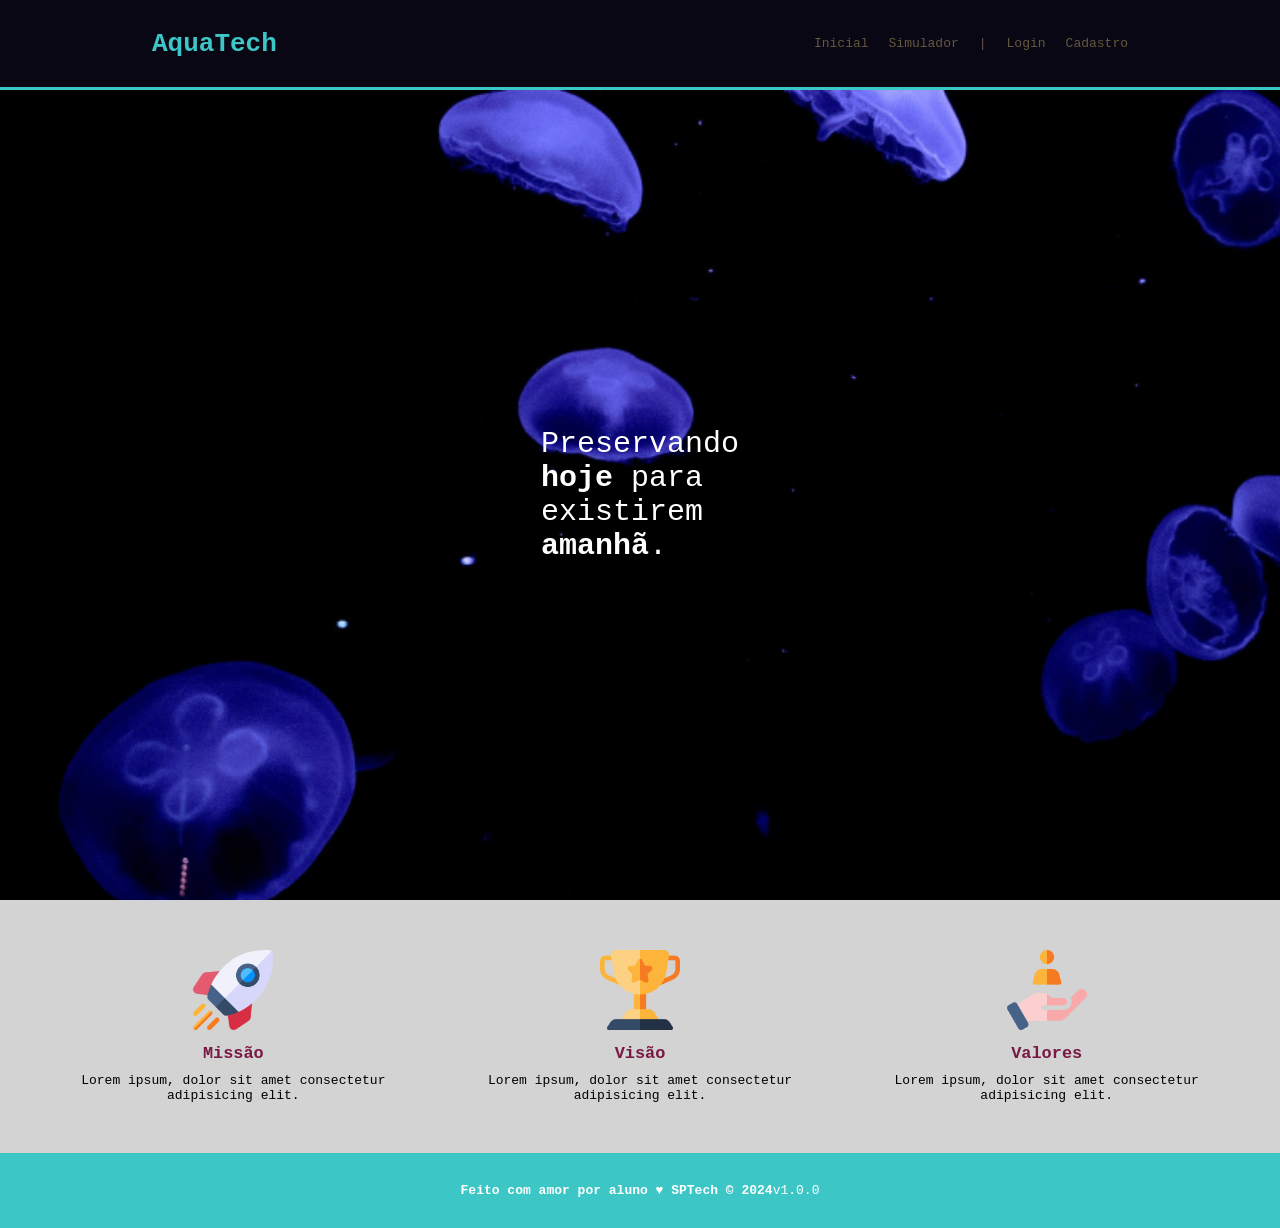
<file: public/index.html>
<!DOCTYPE html>
<html lang="en">

<head>
    <meta charset="UTF-8">
    <meta http-equiv="X-UA-Compatible" content="IE=edge">
    <meta name="viewport" content="width=device-width, initial-scale=1.0">

    <title>AquaTech | Página Inicial</title>

    <link rel="stylesheet" href="styles/style.css">
    <link rel="icon" href="assets/icon/favicon2.ico">
    <link rel="preconnect" href="https://fonts.gstatic.com">
</head>

<body>
    <div class="header">
      <div class="container">
        <h1 class="titulo">AquaTech</h1>
        <ul class="navbar">
          <li class="agora">
            <a href="#">Inicial</a>
          </li>
          <li>
            <a href="#">Simulador</a>
          </li>
          <li>|</li>
          <li>
            <a href="login.html">Login</a>
          </li>
          <li>
            <a href="cadastro.html">Cadastro</a>
          </li>
        </ul>
      </div>
    </div>
  
    <div class="banner">
      <div class="container">
        <p>Preservando <span>hoje</span> para existirem <span>amanhã</span>.</p>
      </div>
    </div>
  
    <div class="social">
      <div class="container">
        <div class="boxes">
          <div class="box">
            <img src="assets/imgs/missao.png">
            <h4>Missão</h4>
            <p>Lorem ipsum, dolor sit amet consectetur adipisicing elit. </p>
          </div>
          <div class="box">
            <img src="assets/imgs/visao.png">
            <h4>Visão</h4>
            <p>Lorem ipsum, dolor sit amet consectetur adipisicing elit. </p>
          </div>
          <div class="box">
            <img src="assets/imgs/valores.png">
            <h4>Valores</h4>
            <p>Lorem ipsum, dolor sit amet consectetur adipisicing elit. </p>
          </div>
        </div>
      </div>
    </div>
  
    <div class="footer">
      <div class="container">
        <h4>Feito com amor por aluno &hearts; SPTech &copy; 2024</h4>
        <span class="version">v1.0.0</span>
      </div>
    </div>
  </body>

</html>
</file>
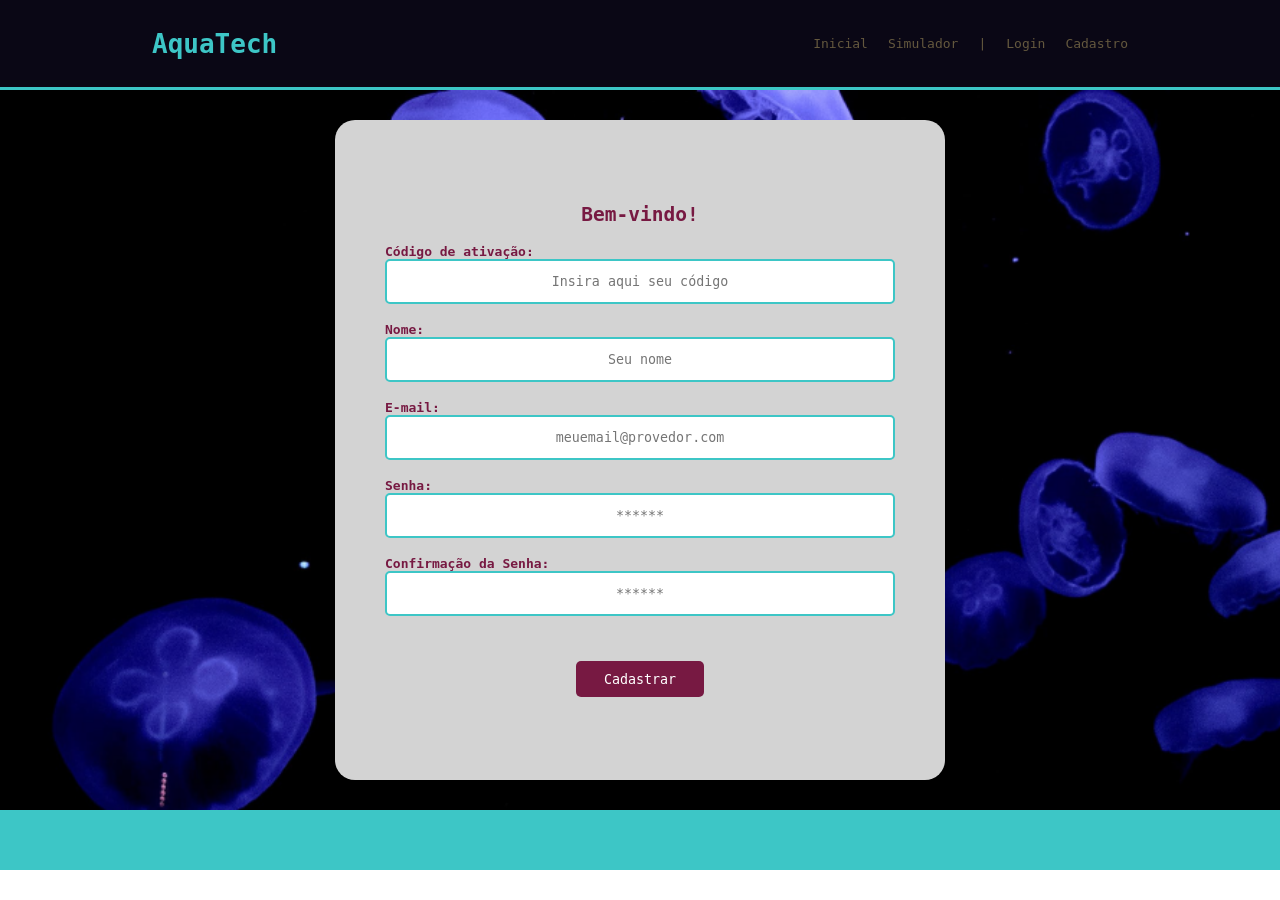
<file: public/cadastro.html>
<!DOCTYPE html>
<html lang="pt-br">

<head>
  <meta charset="UTF-8" />
  <meta http-equiv="X-UA-Compatible" content="IE=edge" />
  <meta name="viewport" content="width=device-width, initial-scale=1.0" />

  <title>AquaTech | Cadastro</title>

  <link rel="stylesheet" href="styles/style.css" />
  <link rel="icon" href="assets/icon/favicon2.ico" />
  <link rel="preconnect" href="https://fonts.gstatic.com" />
</head>

<body>
  <!--header inicio-->
  <div class="header">
    <div class="container">
      <h1 class="titulo">AquaTech</h1>
      <ul class="navbar">
        <li>
          <a href="index.html">Inicial</a>
        </li>
        <li>
          <a href="simulador.html">Simulador</a>
        </li>
        <li>|</li>
        <li>
          <a href="login.html">Login</a>
        </li>
        <li class="agora">
          <a href="#">Cadastro</a>
        </li>
      </ul>
    </div>
  </div>
  <!--header fim-->

  <div class="login">

    <div class="container">
      <div class="card card-cadastro">
        <h2>Bem-vindo!</h2>
        <div class="formulario">
          <div class="campo">
            <span>Código de ativação:</span>
            <input id="codigo_input" type="text" placeholder="Insira aqui seu código" />
          </div>
          <div class="campo">
            <span>Nome:</span>
            <input id="nome_input" type="text" placeholder="Seu nome" />
          </div>
          <div class="campo">
            <span>E-mail:</span>
            <input id="email_input" type="text" placeholder="meuemail@provedor.com" />
          </div>
          <div class="campo">
            <span>Senha:</span>
            <input id="senha_input" type="password" placeholder="******" />
          </div>
          <div class="campo">
            <span>Confirmação da Senha:</span>
            <input id="confirmacao_senha_input" type="password" placeholder="******" />
          </div>
          <button class="botao">Cadastrar</button>
        </div>
      </div>
    </div>
  </div>

  <!--footer inicio-->
  <div class="footer">
    <div class="container">
    </div>
  </div>
  <!--footer fim-->
</body>

</html>
</file>
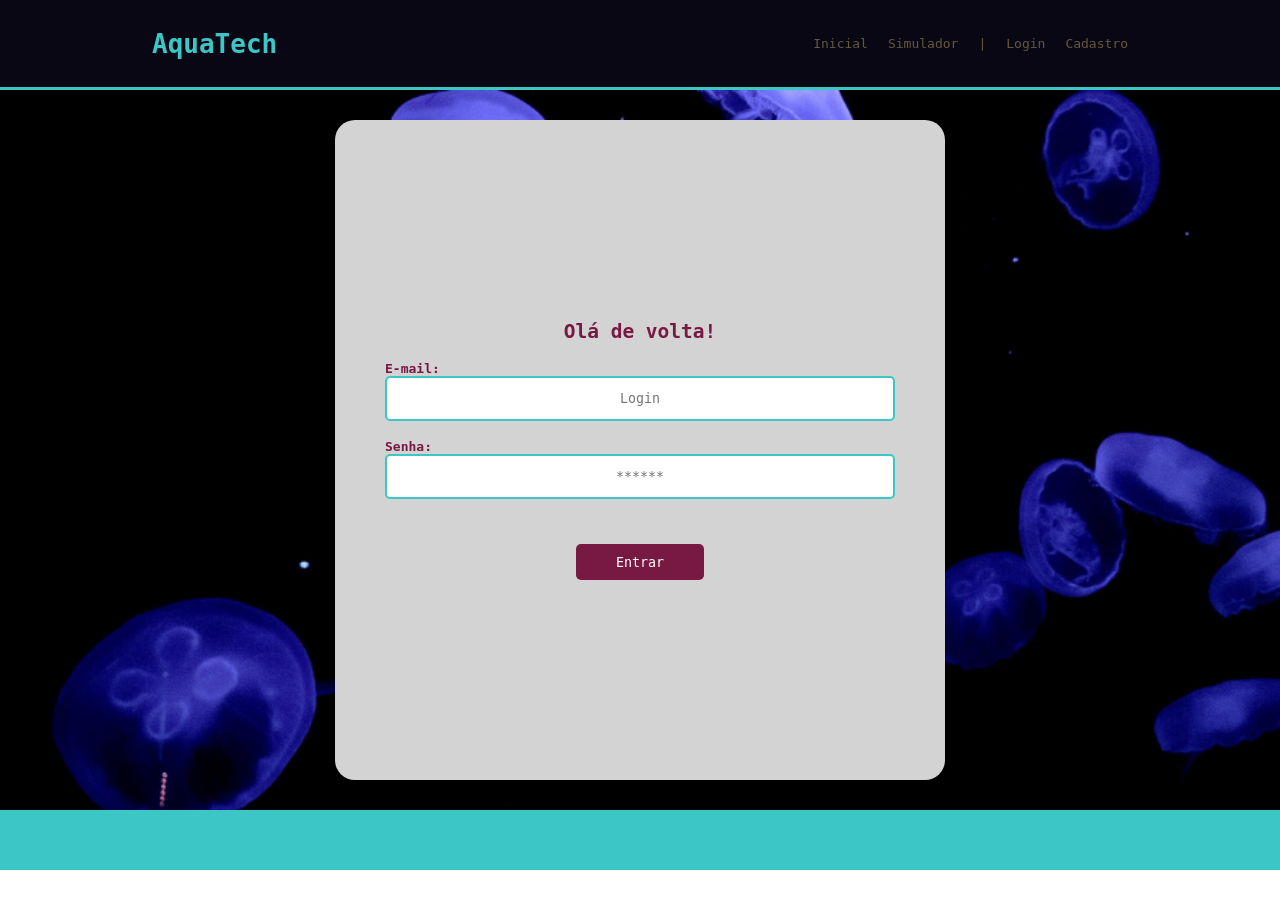
<file: public/login.html>
<!DOCTYPE html>
<html lang="pt-br">

<head>
    <meta charset="UTF-8">
    <meta http-equiv="X-UA-Compatible" content="IE=edge">
    <meta name="viewport" content="width=device-width, initial-scale=1.0">

    <title>AquaTech | Login</title>

    <link rel="stylesheet" href="styles/style.css">
    <link rel="icon" href="assets/icon/favicon2.ico">
    <link rel="preconnect" href="https://fonts.gstatic.com">
</head>

<body>

    <!--Header-->

    <div class="header">
        <div class="container">
            <h1 class="titulo">AquaTech</h1>
            <ul class="navbar">
                <li>
                    <a href="index.html">Inicial</a>
                </li>
                <li>
                    <a href="simulador.html">Simulador</a>
                </li>
                <li>|</li>
                <li class="agora">
                    <a href="#">Login</a>
                </li>
                <li>
                    <a href="cadastro.html">Cadastro</a>
                </li>
            </ul>
        </div>
    </div>


    <div class="login">
  
        <div class="container">
            <div class="card card-login">
                <h2>Olá de volta!</h2>
                <div class="formulario">
                    <div class="campo">
                        <span>E-mail:</span>
                        <input id="email_input" type="text" placeholder="Login">
                    </div>
                    <div class="campo">
                        <span>Senha:</span>
                        <input id="senha_input" type="password" placeholder="******">
                    </div>
                    <button class="botao">Entrar</button>
                </div>

            </div>
        </div>
    </div>

    <!--footer inicio-->
    <div class="footer">
        <div class="container">
        </div>
    </div>
    <!--footer fim-->

</body>

</html>
</file>
<file: public/styles/style.css>
* {
    margin: 0;
    padding: 0;
    font-family: monospace;
    box-sizing: border-box;
}

body {
    width: 100%;
}

.header {
    display: flex;
    width: 100%;
    height: 10vh;
    background-color: rgb(10, 7, 21);
    border-bottom: 3px solid rgb(61, 198, 198);
}

.header .container {
    display: flex;
    width: 100%;
}

.header .container .titulo {
    display: flex;
    align-items: center;
    color: rgb(61, 198, 198);
    margin-left: 10%;
}

.header .container .navbar {
    width: 100%;
    display: flex;
    align-items: center;
    justify-content: flex-end;
    margin-right: 10%;
    gap: 20px;
}

.header .container .navbar li {
    list-style: none;
}

.header .container .navbar,
a {
    color: rgb(100, 88, 62);
    text-decoration: none;
}

.banner {
    width: 100%;
    height: 90vh;
    display: flex;
    justify-content: center;
    background-size: cover;
    background-image: url(../assets/imgs/bg-jelly-fish-para-home.png);
}

.banner .container {
    display: flex;
    align-items: center;
    justify-content: center;
    width: 20%;
    color: white;
    font-size: 30px;
}

.banner .container span {
    font-weight: bold;
}

.social {
    width: 100%;
    display: flex;
    background-color: lightgrey;
}

.container {
    width: 100%;
    padding: 30px;
    display: flex;
}

.boxes {
    display: flex;
    justify-content: center;
    align-items: center;
}

.box {
    padding: 20px;
    text-align: center;
}

.box img {
    width: 80px;
    margin-bottom: 10px;
}

.box h4 {
    font-size: 1.3em;
    color: rgb(119, 25, 66);
}

.box p {
    margin-top: 10px;
}

.footer {
    width: 100%;
    display: flex;
    background-color: rgb(61, 198, 198);
    color: white;
}

.footer .container {
    display: flex;
    justify-content: center;
}

.login {
    display: flex;
    width: 100%;
    min-height: 80vh;
}

.login .container {
    width: 100%;
    display: flex;
    justify-content: center;
    background-size: cover;
    flex-grow: 1;
    background-image: url(../assets/imgs/bg-jelly-fish-para-home.png);
}

.login .container span {
    color: rgb(119, 25, 66);
    font-weight: 700;
}

.login .container h2 {
    color: rgb(119, 25, 66);
    font-weight: 700;
}

.card-cadastro,
.card-login {
    width: 50%;
    padding: 50px;
    background-color: lightgray;
    border-radius: 20px;
    display: flex;
    flex-direction: column;
    justify-content: center;
    align-items: center;
}

.formulario {
    width: 100%;
    display: flex;
    align-items: center;
    flex-direction: column;
}

.campo {
    width: 100%;
    display: flex;
    justify-content: flex-start;
    flex-direction: column;
    margin-top: 2vh;
}

.campo input {
    height: 5vh;
    border-radius: 5px;
    border: 2px solid rgb(61, 198, 198);
    text-align: center;
}

.formulario button {
    margin-top: 5vh;
    display: flex;
    width: 10vw;
    height: 4vh;
    flex-direction: column;
    color: white;
    border-radius: 5px;
    border: none;
    justify-content: center;
    align-items: center;
    background-color: rgb(119, 25, 66);
}
</file>
